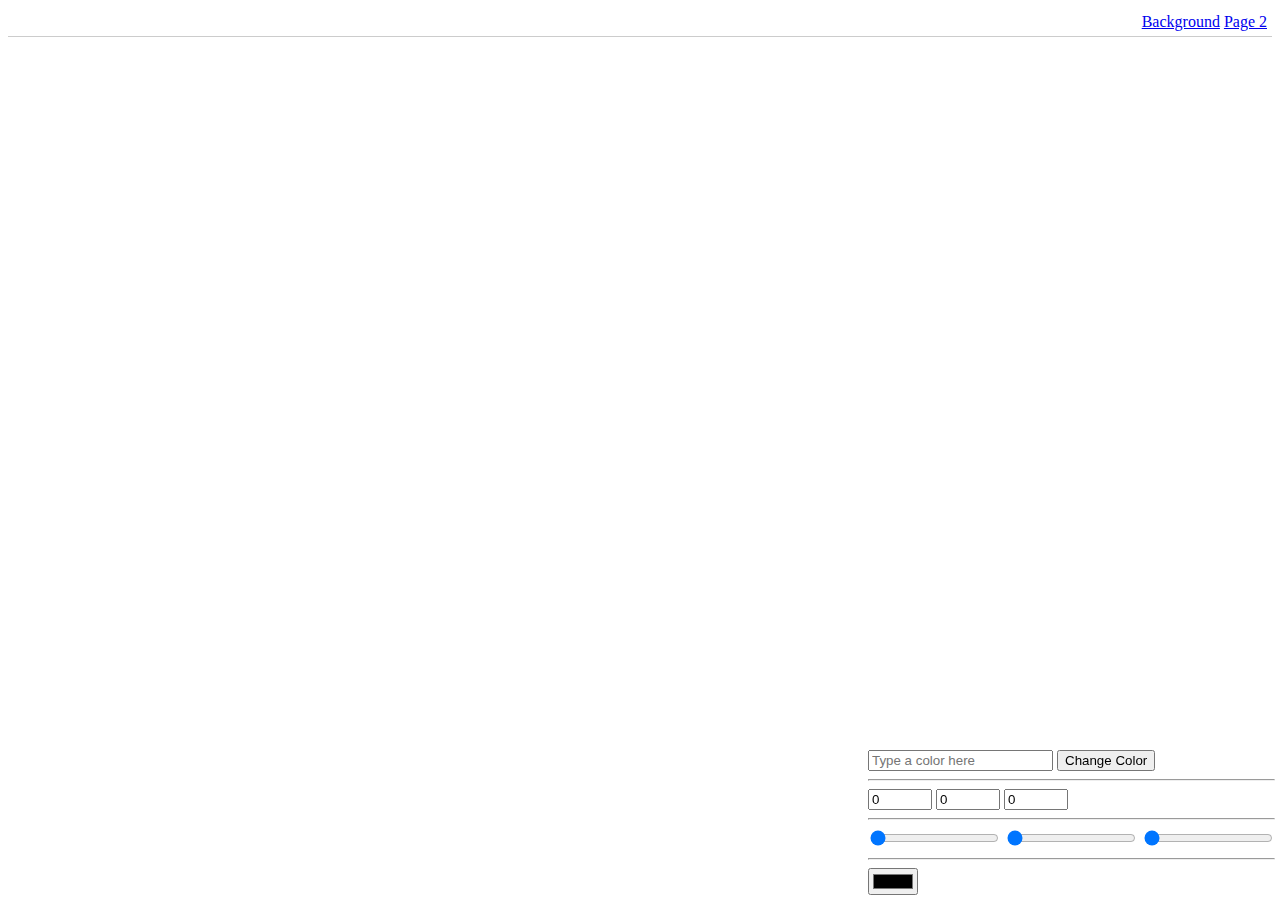
<file: index.html>
<!DOCTYPE html>
<html>
    <head>
        <title>Tutorial 3</title>
        <link href= "index.css" type="text/css" rel="stylesheet"/>
    </head>
    <body>
        <div id="menu">
            <a href="index.html">Background</a>
            <a href="page2.html">Page 2</a>
        </div>
        
        <div id="controls">
            <input type="text" id="bgText" placeholder="Type a color here" />
            <button id="change">Change Color</button>
            <hr/>
            <input type="number" min="0" max="255" value="0" id="red" />
            <input type="number" min="0" max="255" value="0" id="green" />
            <input type="number" min="0" max="255" value="0" id="blue" />
            <hr/>
            <input type="range" min="0" max="255" value="0" id="rred" />
            <input type="range" min="0" max="255" value="0" id="rgreen" />
            <input type="range" min="0" max="255" value="0" id="rblue" />
            <hr/>
            <input type="color" id="colorInp" />
        </div>
        
        <div id="display"></div>
        
        
        <script src="index.js"></script>
    </body>
</html>
</file>
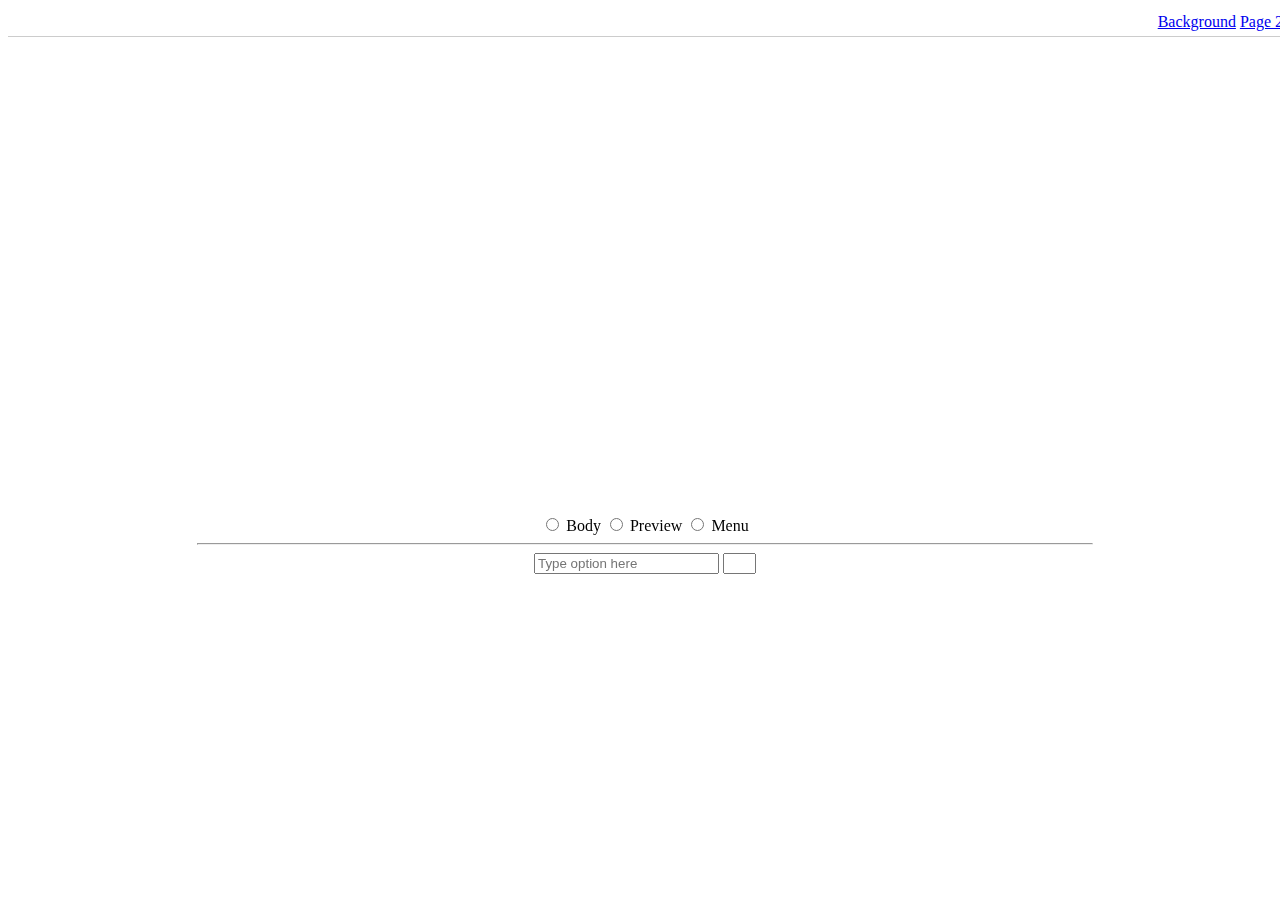
<file: page2.html>
<!DOCTYPE html>
<html>
    <head>
        <title>Tutorial 3</title>
        <link href= "page2.css" type="text/css" rel="stylesheet"/>
    </head>
    <body>
        <div id="menu">
            <a href="index.html">Background</a>
            <a href="page2.html">Page 2</a>
        </div>
        
        <div id="display">
            <div id="preview"></div>
            <div id="controls">
                <input type="radio" name="cont" id="choice1" />
                <label for="choice1">Body</label>
                
                <input type="radio" name="cont" id="choice2" />
                <label for="choice2">Preview</label>
                
                <input type="radio" name="cont" id="choice3" />
                <label for="choice3">Menu</label>
                <hr/>
                <input type="text" id="bgText" placeholder="Type option here" />
                <input type="number" id="picChooser" />
            </div>
        </div>
        
        <script src="page2.js"></script>
    </body>
</html>
</file>
<file: index.css>
#menu{
    border-bottom: 1px solid #CCC;
    padding: 5px;
    text-align: right;
}
#controls{
    position: fixed;
    bottom: 0px;
    right: 0px;
    padding: 5px;
}
#display{
    width: 70vw;
    height: 50vh;
    position: fixed;
    left: 0px;
    right: 0px;
    top: 0px;
    bottom: 0px;
    margin: auto;
}
</file>
<file: page2.css>
#menu{
    border-bottom: 1px solid #CCC;
    padding: 5px;
    text-align: right;
}
#display{
    width: 70vw;
    height: 300px;
    position: fixed;
    left: 0px;
    right: 0px;
    top: 0px;
    bottom: 0px;
    margin: auto;
}
#preview{
    width: 100%;
    height: 70%;
}
#controls{
    width: 100%;
    height: 30%;
    padding: 5px;
    text-align: center;
}
body, #preview, #menu{
    background-size: cover;
    background-position: center;
    background-repeat: no-repeat;
}
body{
    height: 100vh;
    width: 100vw;
}
#picChooser{
    width: 25px;
}
</file>
